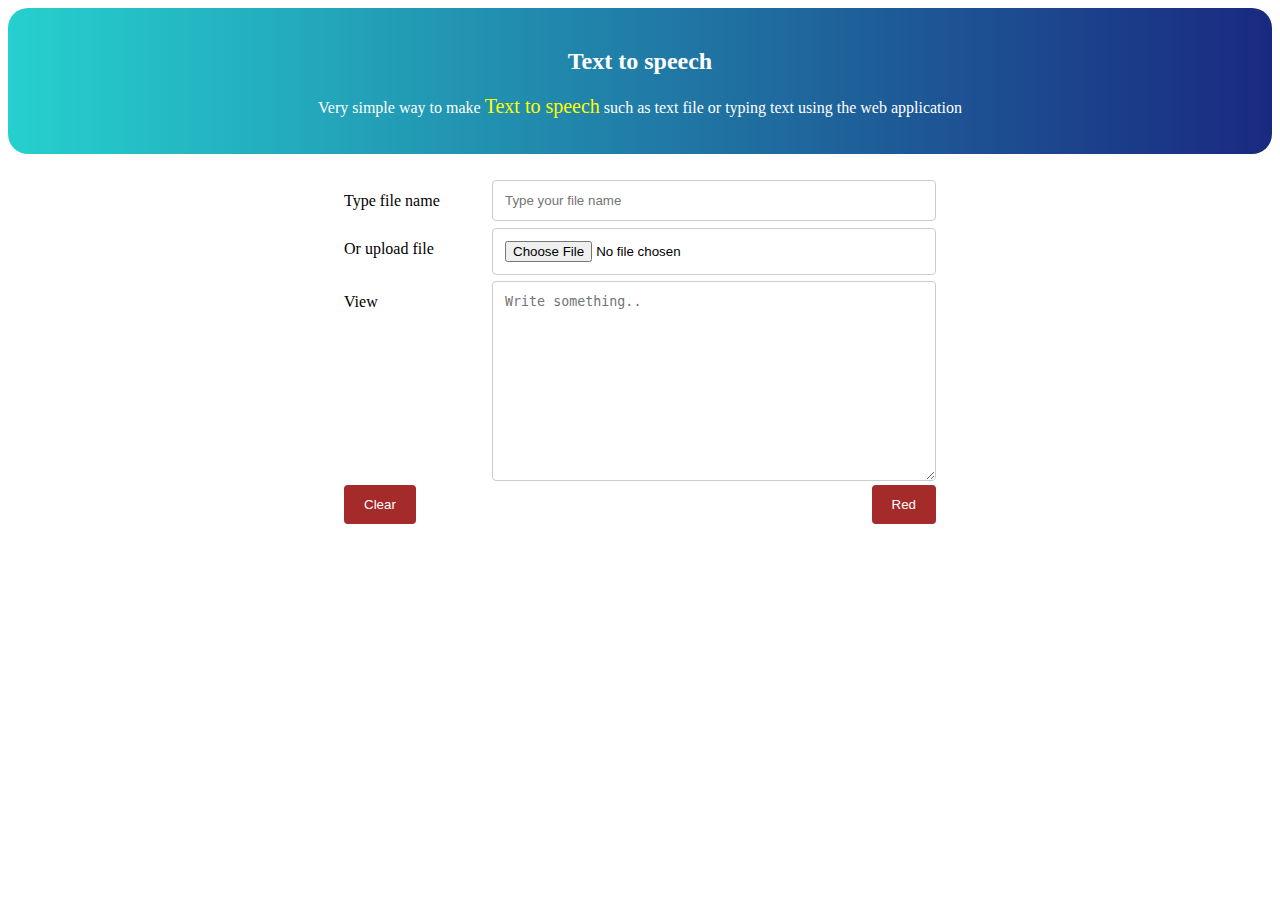
<file: index.html>
<!DOCTYPE html>
<html>

<head>
    <title>Text to speech</title>
    <meta name="viewport" content="width=device-width, initial-scale=1.0">

    <style>
        * {
            box-sizing: border-box;

        }

        .nav {
            background: #1A2980;

            background: -webkit-linear-gradient(to right, #26D0CE, #1A2980);

            background: linear-gradient(to right, #26D0CE, #1A2980);

            padding-top: 20px;
            padding-bottom: 20px;
            color: white;
            border-radius: 20px;


        }

        .nav span {
            font-weight: 500;
            font-size: 20px;
            color: yellow;
        }



        input[type=text], input[type=file],
        select,
        textarea {
            width: 100%;
            padding: 12px;
            border: 1px solid #ccc;
            border-radius: 4px;
            resize: vertical;
        }

        label {
            padding: 12px 12px 12px 0;
            display: inline-block;
        }

        input[type=submit] {
            background-color: brown;
            color: white;
            padding: 12px 20px;
            border: none;
            border-radius: 4px;
            cursor: pointer;
            float: right;
        }

        input[type=submit]:hover {
            background-color: #45a049;
        }

        .container {
            border-radius: 5px;
            background-color: white;
            padding: 20px;
            width: 50%;
            left: 50%;
            transform: translate(50%);
        }

        .col-25 {
            float: left;
            width: 25%;
            margin-top: 6px;
        }

        .col-75 {
            float: left;
            width: 75%;
            margin-top: 6px;
        }

        /* Clear floats after the columns */
        .row:after {
            content: "";
            display: table;
            clear: both;
        }

        /* Responsive layout - when the screen is less than 600px wide, make the two columns stack on top of each other instead of next to each other */
        @media screen and (max-width: 800px) {

            .container {
                width: 100%;
                left: none;
                transform: none;
            }

            .col-25,
            .col-75,
            input[type=submit] {
                width: 100%;
                margin-top: 0;
            }
        }
    </style>
</head>

<body>

    <center class="nav">
        <h2>Text to speech</h2>
        <p>Very simple way to make <span>Text to speech</span> such as text file or typing text using the web application</p>
    </center>
    <div class="container">

        <div class="row">
            <div class="col-25">
                <label for="fname">Type file name</label>
            </div>
            <div class="col-75">
                <input type="text" placeholder="Type your file name" id="name" required>
            </div>
        </div>
        <div class="row">
            <div class="col-25">
                <label for="lname">Or upload file</label>
            </div>
            <div class="col-75">
                <input type="file" name="inputfile" id="inputfile">
            </div>
        </div>
        <div class="row">
            <div class="col-25">
                <label for="subject">View</label>
            </div>
            <div class="col-75">
                <textarea id="firstNumber" name="subject" placeholder="Write something.." style="height:200px"></textarea>
            </div>
        </div>
        <div class="row">
          <input type="submit" value="Clear" style="float:left;" onClick="window.location.href=window.location.href">
          <input type="submit" value="Red" onclick="red();myFunction('yes')">

        </div>

    </div>





    <script>
        function myFunction(a) {

            if (a == "yes") {
                var msg = new SpeechSynthesisUtterance();
                msg.text = document.getElementById("firstNumber").value;
                var speach = window.speechSynthesis.speak(msg);
                document.getElementById("red").value = msg.text
            } else if (a == "no") {
                return false;
            }
        }
    </script>


    <script type="text/javascript">
        document.getElementById('inputfile')
            .addEventListener('change', function() {

                var fr = new FileReader();
                fr.onload = function() {
                    document.getElementById('firstNumber')
                        .textContent = fr.result;
                }

                fr.readAsText(this.files[0]);
            })
    </script>


    <script>
        function red() {
            msg = document.getElementById("name").value;
            file = "file/"
            extentsion = ".txt"
            vale = file + msg + extentsion;
            readTextFile(vale);
        }

        var fileDisplayArea = document.getElementById('firstNumber');

        function readTextFile(file) {
            var rawFile = new XMLHttpRequest();
            rawFile.open("GET", file, false);
            rawFile.onreadystatechange = function() {
                if (rawFile.readyState === 4) {
                    if (rawFile.status === 200 || rawFile.status == 0) {
                        var allText = rawFile.responseText;
                        fileDisplayArea.innerText = allText
                    }
                }
            }
            rawFile.send(null);
        }
    </script>

</body>

</html>
</file>
